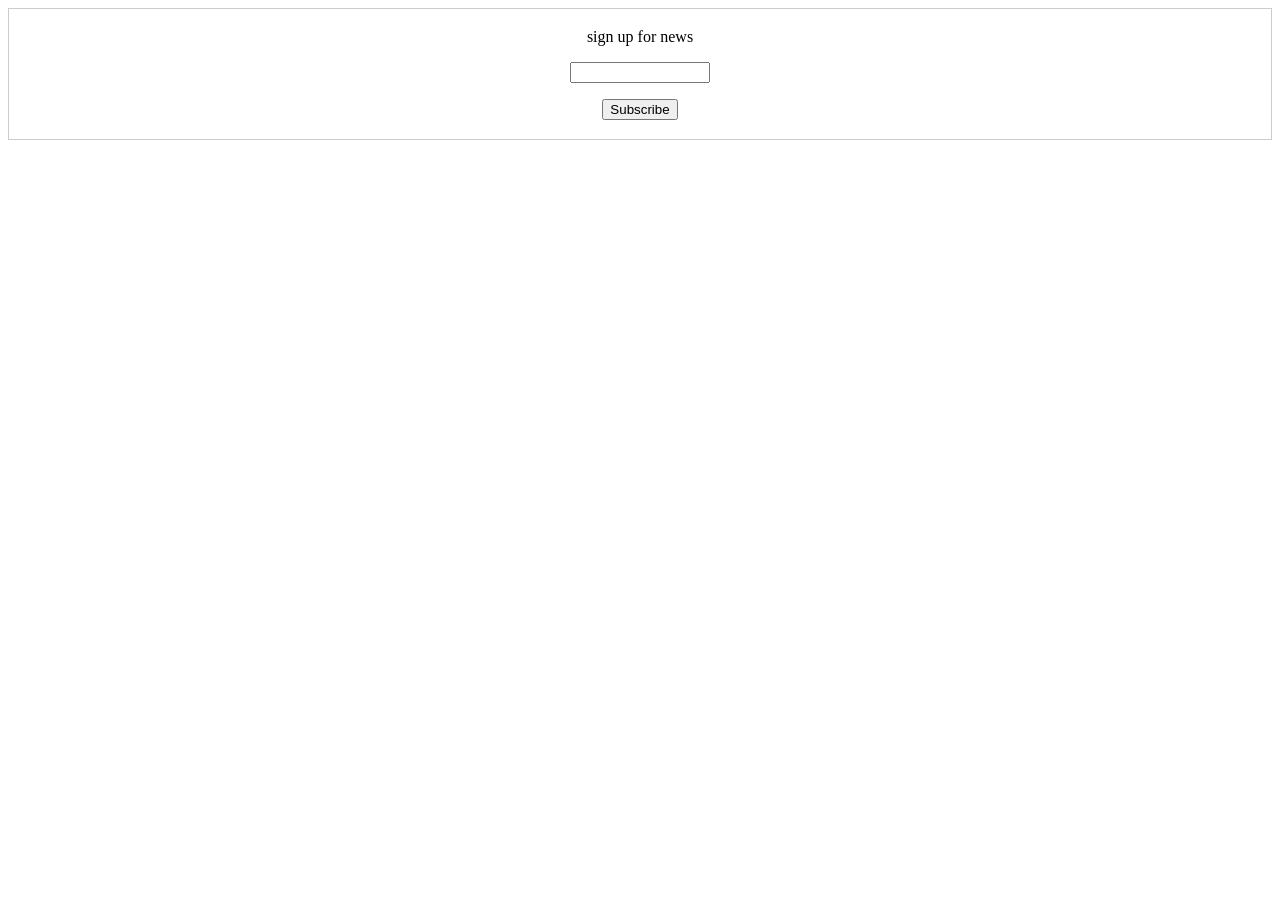
<file: newslttr.html>
<html> 
<body>
<header> 
<form style="border:1px solid #ccc;padding:3px;text-align:center;" action="https://tinyletter.com/mistomame" method="post" target="popupwindow" onsubmit="window.open('https://tinyletter.com/mistomame', 'popupwindow', 'scrollbars=yes,width=800,height=600');return true"><p><label for="tlemail">sign up for news</label></p><p><input type="text" style="width:140px" name="email" id="tlemail" /></p><input type="hidden" value="1" name="embed"/><input type="submit" value="Subscribe" /><p><a href="https://tinyletter.com/mistomame" target="_blank"></a></p></form>
         </header>
         </body>
         </html>
</file>
